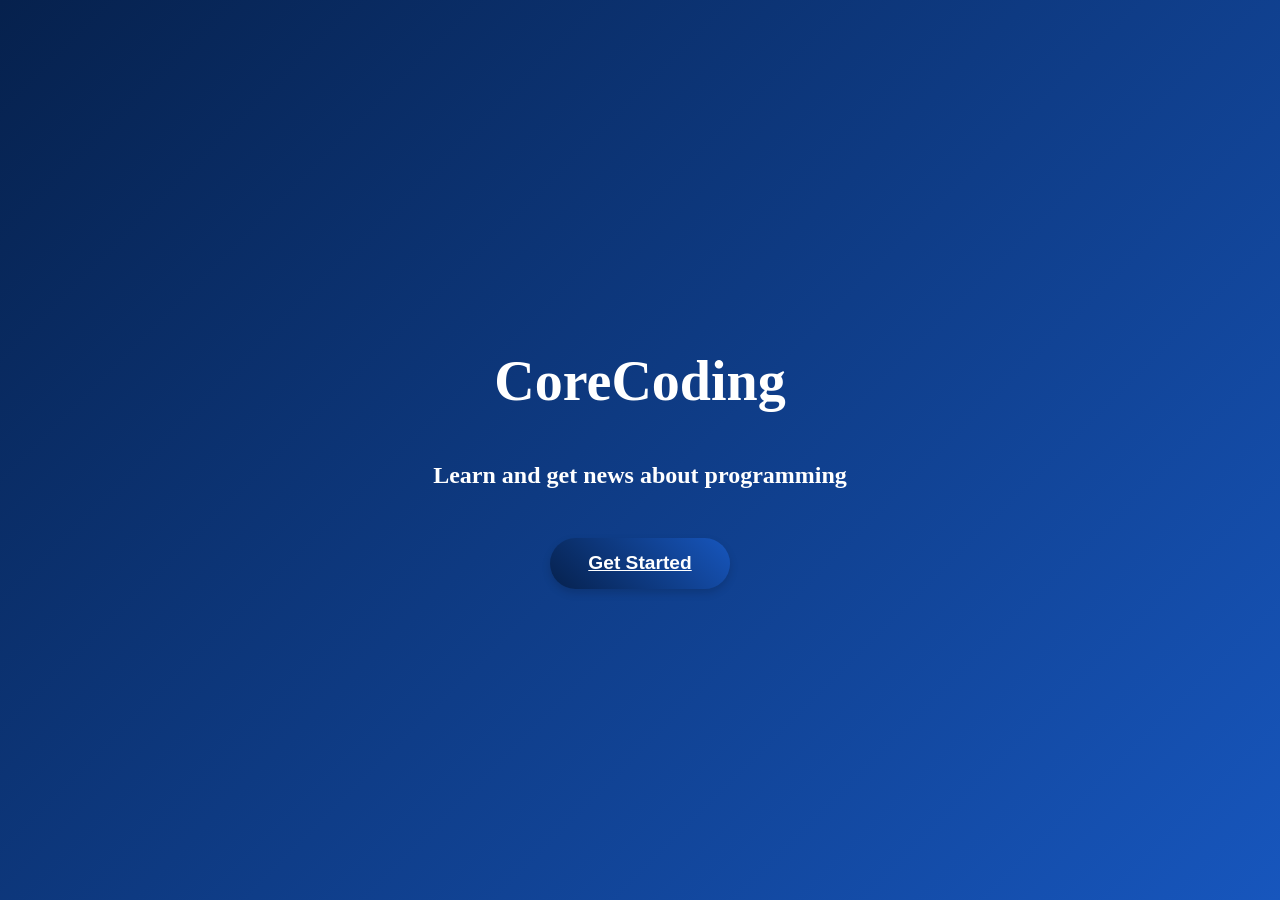
<file: index.html>
<!DOCTYPE html>
<html>
  <head>
    <title>CoreCoding | Home</title>
    <link rel="stylesheet" href="styles.css" />
  </head>
  <body>
      <h1 class="bigtitle">CoreCoding</h1>
      <h2 class="title">Learn and get news about programming</h2>
      <a href="sites.html" class="centered-btn">Get Started</a>
  </body>
</html>
</file>
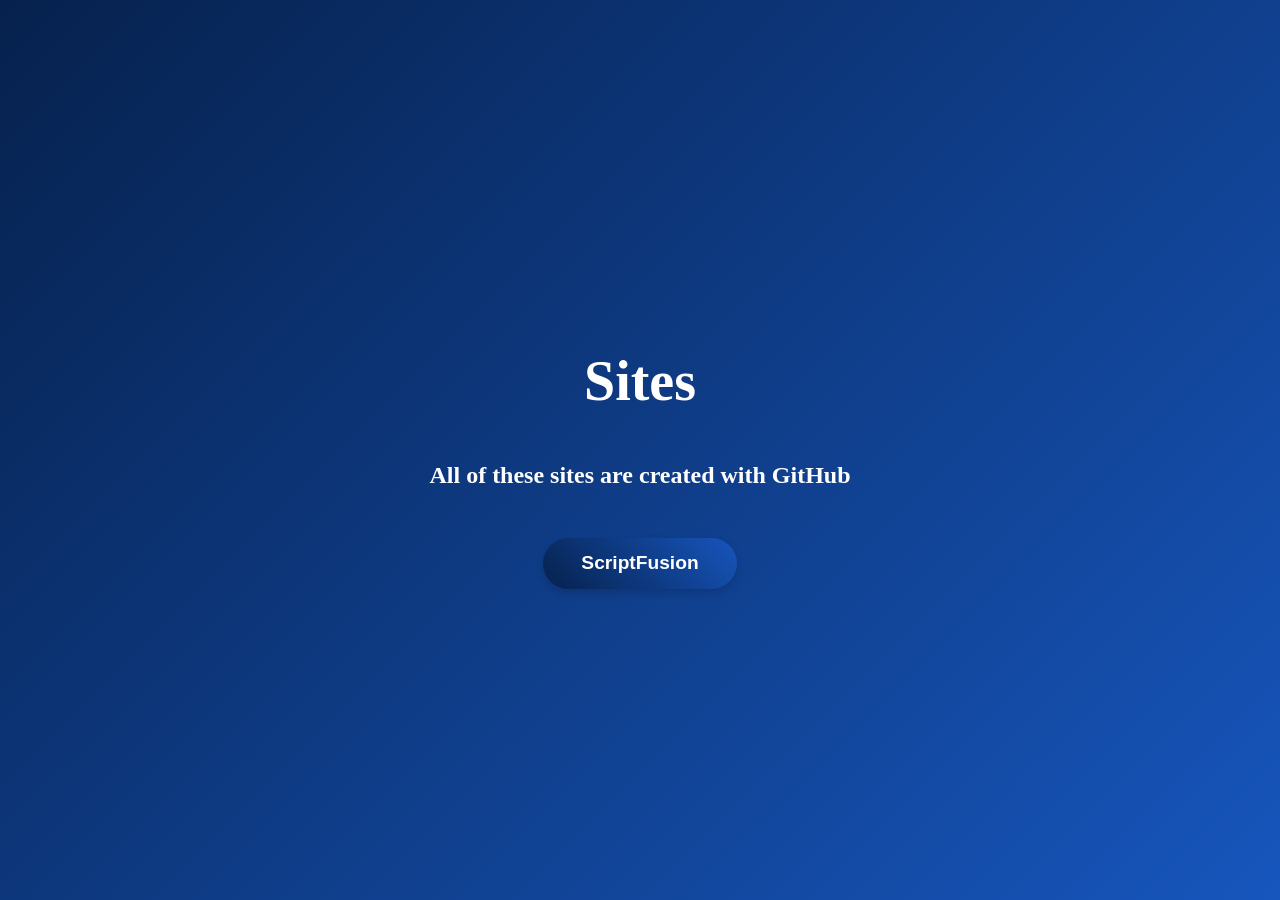
<file: sites.html>
<!DOCTYPE html>
<html>
  <head>
    <title>CoreCoding | Sites</title>
    <link rel="stylesheet" href="styles.css" />
  </head>
  <body>
      <h1 class="bigtitle">Sites</h1>
      <h2 class="title">All of these sites are created with GitHub</h2>
      <button class="centered-btn" onclick="window.location.href='https://raman15scratch.github.io/ScriptFusion'">ScriptFusion</button>
  </body>
</html>
</file>
<file: styles.css>
body {
  margin: 0;
  height: 100vh;
  background: linear-gradient(135deg, #06214d 0%, #1756bd 100%);
  
  /* Center content horizontally */
  display: flex;
  justify-content: center;
  align-items: center;
  flex-direction: column;
}

/* Big and centered only for .title text */
.bigtitle {
  font-size: 3.5em;   /* Make text big */
  color: white;     /* Text color white for contrast */
  text-align: center;
}

.title {
  color: white;
  font-size: 1.5em;
  text-align: center;
  margin-top: 0.5em; /* space below the bigtitle */
}

.centered-btn {
  margin-top: 1.5em;
  padding: 0.75em 2em;
  border-radius: 30px;
  border: none;
  background-image: linear-gradient(45deg, #06214d, #1756bd);
  color: white;
  font-family: 'Segoe UI', Tahoma, Geneva, Verdana, sans-serif;
  font-weight: 600;
  font-size: 1.2em;
  cursor: pointer;
  box-shadow: 0 4px 8px rgba(0,0,0,0.15);
  transition: box-shadow 0.3s ease, transform 0.3s ease;
}

.centered-btn:hover {
  box-shadow: 0 6px 14px rgba(0,0,0,0.3);
  transform: translateY(-3px);
}
</file>
